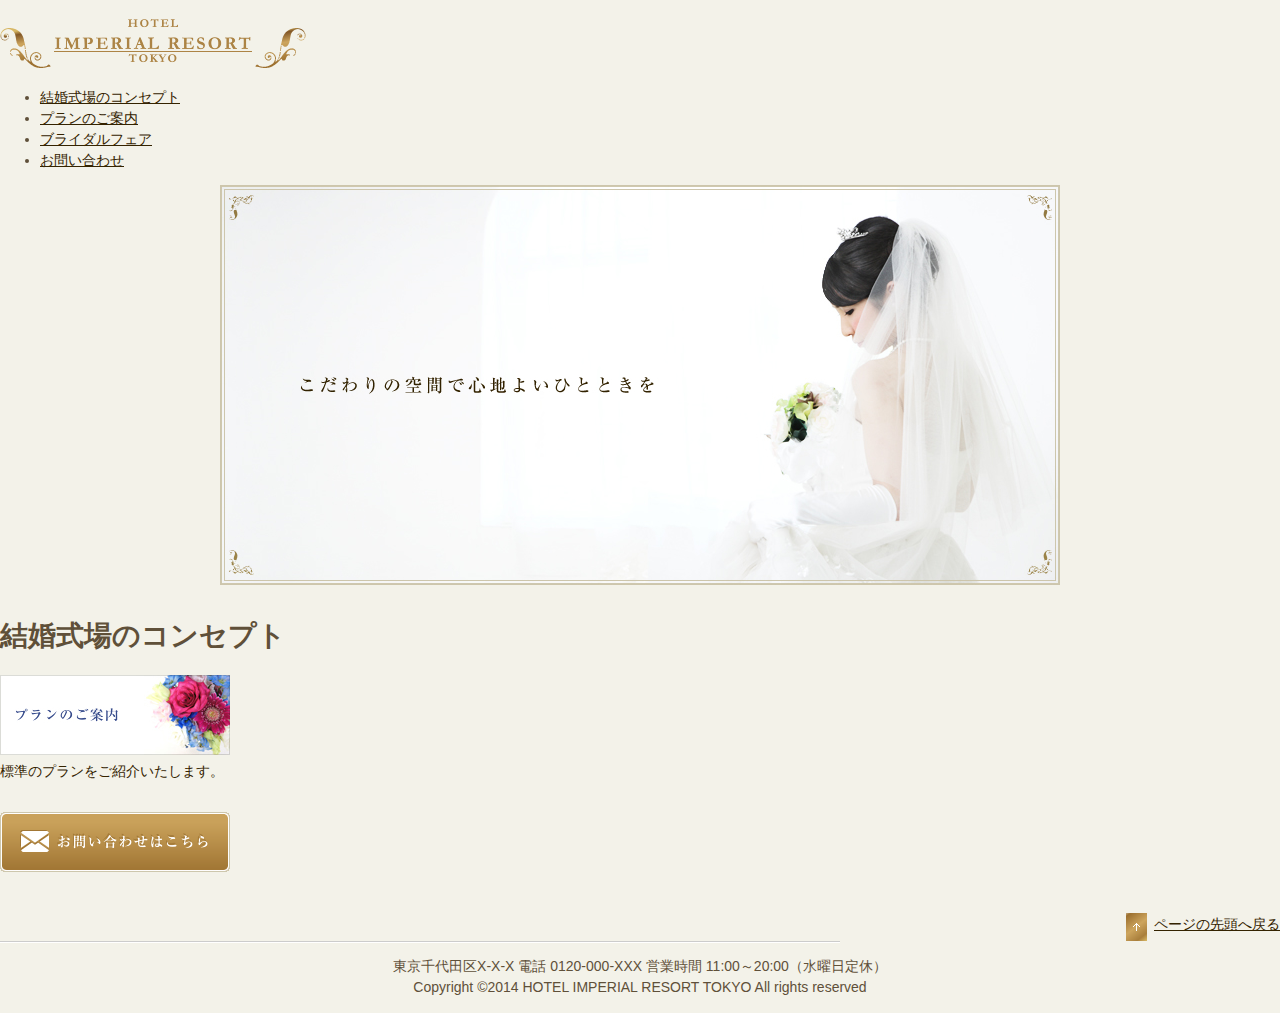
<file: index.html>
<!-- webクリエイター能力認定試験エキスパートの練習0220  -->
<!DOCTYPE html>
<html lang="ja">

<head>
    <meta charset="UTF-8">
    <title>HOTEL IMPERIAL RESORT TOKYO

    </title>
    <link rel="stylesheet" href="css/style.css">
</head>

<body>
    <header id="top">
        <h1><a href="index.html"><img src="images/logo.png" alt="HOTEL IMPERIAL RESORT TOKYO"></a></h1>
    </header>
    <nav>
        <ul>
            <li id="nav_concept"><a href="concept.html">結婚式場のコンセプト</a></li>
            <li id="nav_plan"><a href="plan.html">プランのご案内</a></li>
            <li id="nav_fair"><a href="fair.html">ブライダルフェア</a></li>
            <li id="nav_contact"><a href="contact.html">お問い合わせ</a></li>
        </ul>
    </nav>
    <div id="graphic">
        <ul>
            <li class="now"><img src="images/slide1.jpg" alt="こだわりの空間で心地よいひとときを" class="image1"></li>
            <li><img src="images/slide2.jpg" alt="幸福に満ちた神聖なチャペル" class="image2"></li>
            <li><img src="images/slide3.jpg" alt="「ありがとう」の気持ちが伝わるウェディング" class="image3"></li>
        </ul>
    </div>
    <div id="contents">
        <div id="main">
            <article>
                <h1>結婚式場のコンセプト</h1>
            </article>
        </div>
        <div id="sub">
            <aside>
                <div class="bnr_inner">
                    <a href="plan.html">
                        <dl>
                            <dt><img src="images/bnr_plan.jpg" alt="プランのご案内"></dt>
                            <dd>標準のプランをご紹介いたします。</dd>
                        </dl>
                    </a>
                </div>
                <div class="bnr_inner">
                    <a href="contact.html">
                        <p><img src="images/bnr_contact.png" alt=""></p>
                    </a>
                </div>
            </aside>
        </div>
    </div>
    <footer>
        <p id="pagetop"><a href="#top">ページの先頭へ戻る</a></p>
        <address>東京千代田区X-X-X 電話 0120-000-XXX 営業時間 11:00～20:00（水曜日定休）</address>
        <p id="copyright"><small>Copyright &copy;2014 HOTEL IMPERIAL RESORT TOKYO All rights reserved</small></p>
    </footer>
    <script src="js/slideshow.js"></script>
</body>

</html>
</file>
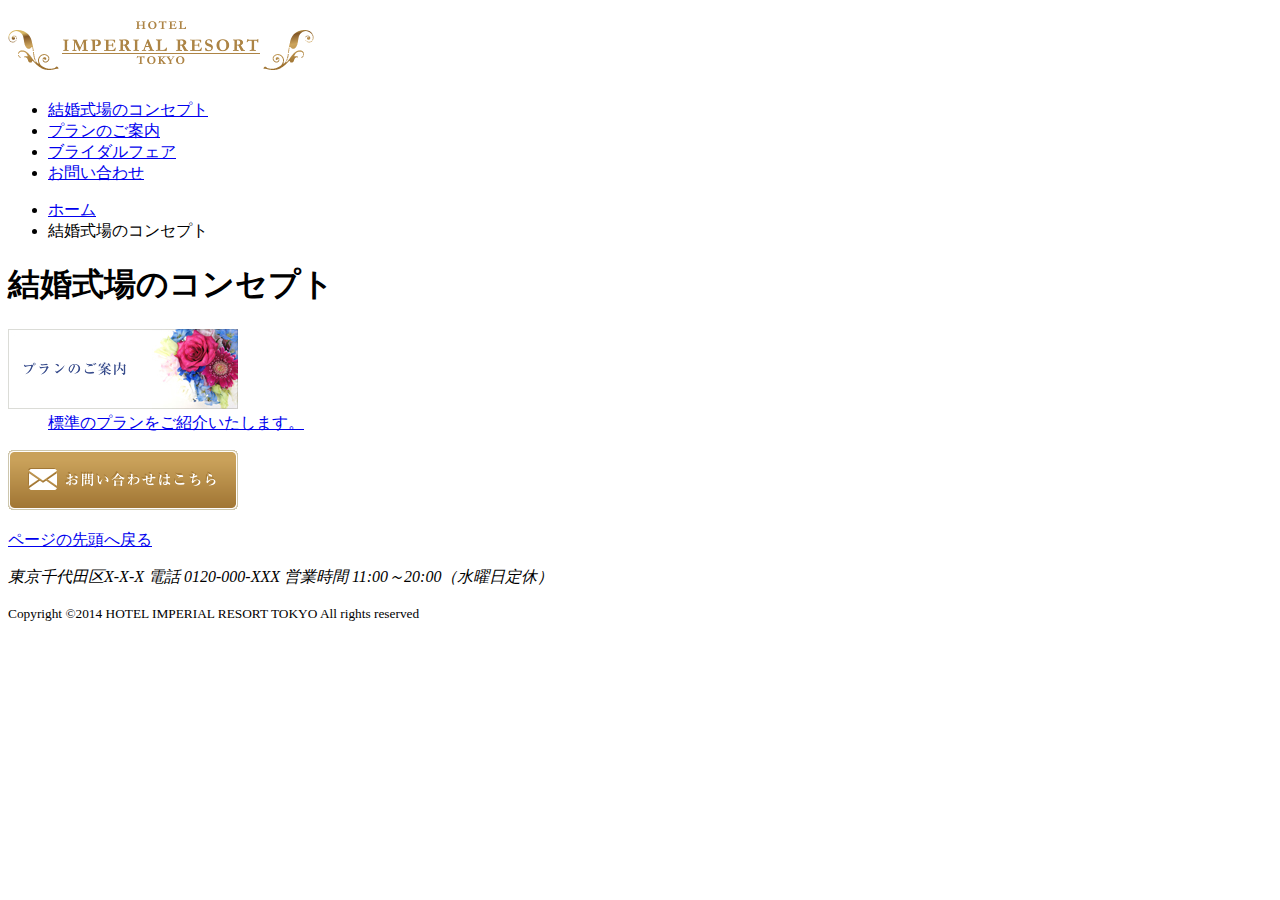
<file: base.html>
<!-- webクリエイター能力認定試験エキスパートの練習0220  -->
<!DOCTYPE html>
<html lang="ja">

<head>
    <meta charset="UTF-8">
    <title>結婚式場のコンセプト - HOTEL IMPERIAL RESORT TOKYO </title>
    <!-- <link rel="stylesheet" href="css/style.css"> -->
</head>

<body>
    <header id="top">
        <h1><a href="index.html"><img src="images/logo.png" alt="HOTEL IMPERIAL RESORT TOKYO"></a></h1>
    </header>
    <nav>
        <ul>
            <li id="nav_concept"><a href="concept.html">結婚式場のコンセプト</a></li>
            <li id="nav_plan"><a href="plan.html">プランのご案内</a></li>
            <li id="nav_fair"><a href="fair/html">ブライダルフェア</a></li>
            <li id="nav_contact"><a href="contact.html">お問い合わせ</a></li>
        </ul>
    </nav>
    <div id="breadcrumb">
        <ul>
            <li><a href="index.html">ホーム</a></li>
            <li>結婚式場のコンセプト</li>
        </ul>
    </div>
    <div id="contents">
        <div id="main">
            <article>
                <h1>結婚式場のコンセプト</h1>
            </article>
        </div>
        <div id="sub">
            <aside>
                <div class="bnr_inner">
                    <a href="plan.html">
                        <dl>
                            <dt><img src="images/bnr_plan.jpg" alt="プランのご案内"></dt>
                            <dd>標準のプランをご紹介いたします。</dd>
                        </dl>
                    </a>
                </div>
                <div class="bnr_inner">
                    <a href="contact.html">
                        <p><img src="images/bnr_contact.png" alt=""></p>
                    </a>
                </div>
            </aside>
        </div>
    </div>
    <footer>
        <p id="pagetop"><a href="#top">ページの先頭へ戻る</a></p>
        <address>東京千代田区X-X-X 電話 0120-000-XXX 営業時間 11:00～20:00（水曜日定休）</address>
        <p id="copyright"><small>Copyright &copy;2014 HOTEL IMPERIAL RESORT TOKYO All rights reserved</small></p>
    </footer>
</body>

</html>
</file>
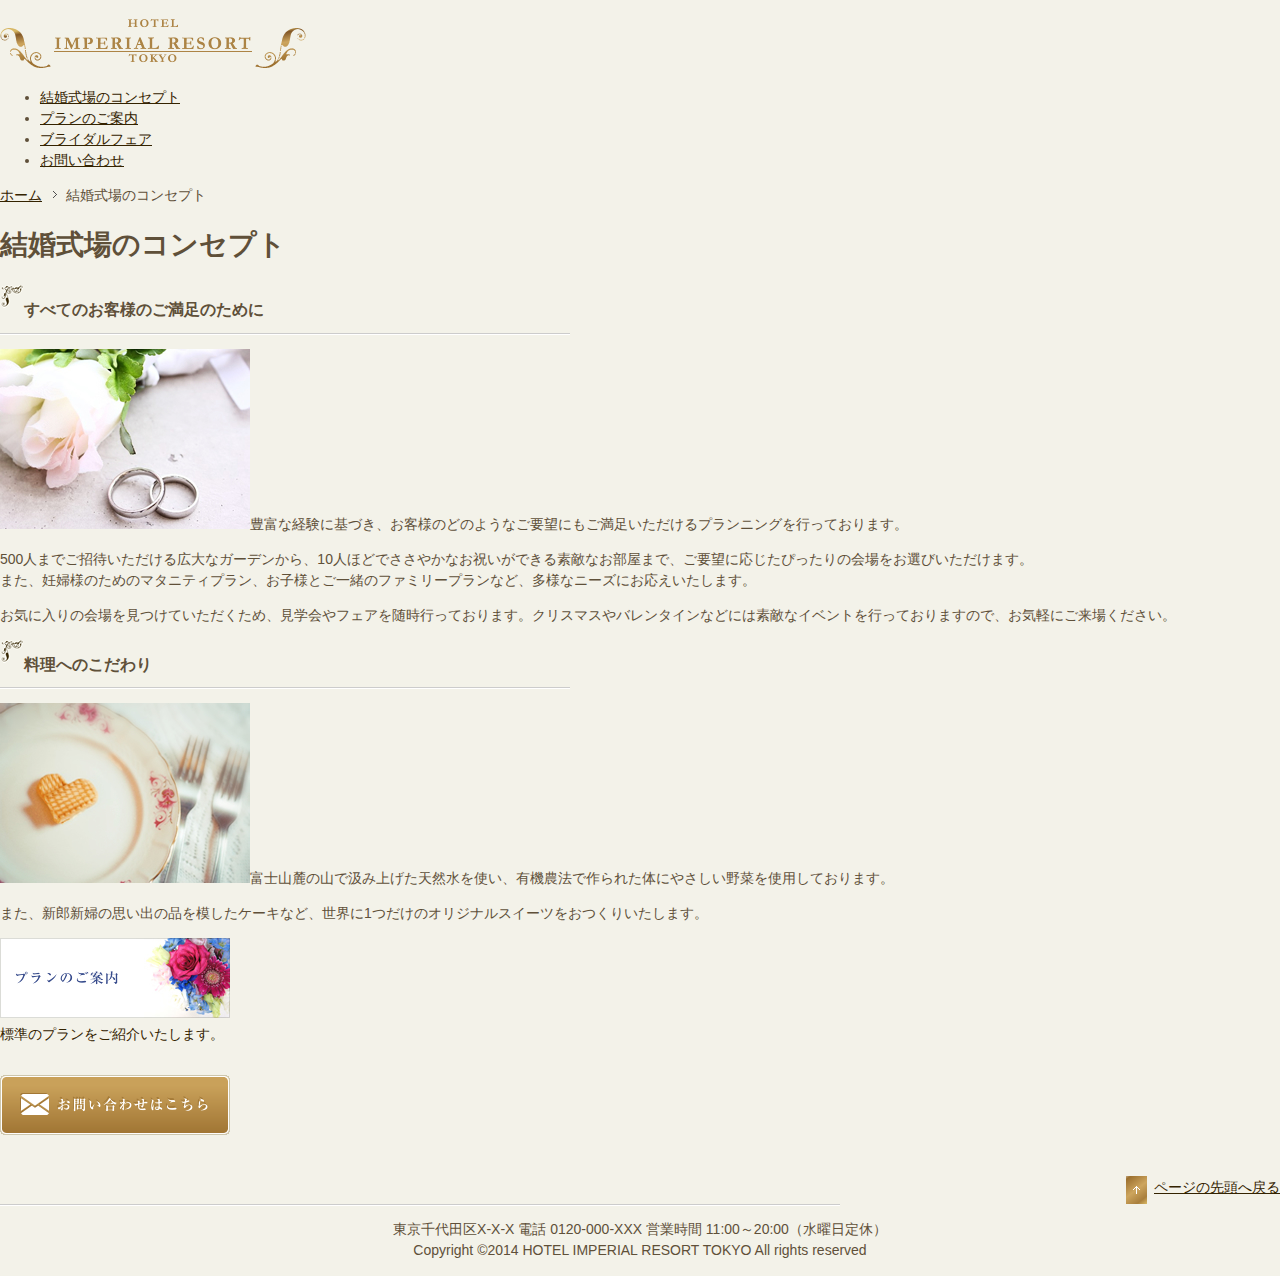
<file: concept.html>
<!-- webクリエイター能力認定試験エキスパートの練習0220  -->
<!DOCTYPE html>
<html lang="ja">

<head>
    <meta charset="UTF-8">
    <title>結婚式場のコンセプト - HOTEL IMPERIAL RESORT TOKYO </title>
    <link rel="stylesheet" href="css/style.css">
</head>

<body id="concept">
    <header id="top">
        <h1><a href="index.html"><img src="images/logo.png" alt="HOTEL IMPERIAL RESORT TOKYO"></a></h1>
    </header>
    <nav>
        <ul>
            <li id="nav_concept"><a href="concept.html">結婚式場のコンセプト</a></li>
            <li id="nav_plan"><a href="plan.html">プランのご案内</a></li>
            <li id="nav_fair"><a href="fair.html">ブライダルフェア</a></li>
            <li id="nav_contact"><a href="contact.html">お問い合わせ</a></li>
        </ul>
    </nav>
    <div id="breadcrumb">
        <ul>
            <li><a href="index.html">ホーム</a></li>
            <li>結婚式場のコンセプト</li>
        </ul>
    </div>
    <div id="contents">
        <div id="main">
            <article>
                <h1>結婚式場のコンセプト</h1>
                <section class="concept_box">
                    <h2>すべてのお客様のご満足のために</h2>
                    <p><img src="images/concept_photo1.jpg" alt=""class="image_right">豊富な経験に基づき、お客様のどのようなご要望にもご満足いただけるプランニングを行っております。</p>
                    <p>500人までご招待いただける広大なガーデンから、10人ほどでささやかなお祝いができる素敵なお部屋まで、ご要望に応じたぴったりの会場をお選びいただけます。
                        <br>また、妊婦様のためのマタニティプラン、お子様とご一緒のファミリープランなど、多様なニーズにお応えいたします。
                    </p>
                    <p>お気に入りの会場を見つけていただくため、見学会やフェアを随時行っております。クリスマスやバレンタインなどには素敵なイベントを行っておりますので、お気軽にご来場ください。</p>
                </section>
                <section class="concept_box">
                    <h2>料理へのこだわり</h2>
                    <p><img src="images/concept_photo2.jpg" alt=""class="image_left">富士山麓の山で汲み上げた天然水を使い、有機農法で作られた体にやさしい野菜を使用しております。</p>
                    <p>また、新郎新婦の思い出の品を模したケーキなど、世界に1つだけのオリジナルスイーツをおつくりいたします。</p>

                </section>
            </article>
        </div>
        <div id="sub">
            <aside>
                <div class="bnr_inner">
                    <a href="plan.html">
                        <dl>
                            <dt><img src="images/bnr_plan.jpg" alt="プランのご案内"></dt>
                            <dd>標準のプランをご紹介いたします。</dd>
                        </dl>
                    </a>
                </div>
                <div class="bnr_inner">
                    <a href="contact.html">
                        <p><img src="images/bnr_contact.png" alt=""></p>
                    </a>
                </div>
            </aside>
        </div>
    </div>
    <footer>
        <p id="pagetop"><a href="#top">ページの先頭へ戻る</a></p>
        <address>東京千代田区X-X-X 電話 0120-000-XXX 営業時間 11:00～20:00（水曜日定休）</address>
        <p id="copyright"><small>Copyright &copy;2014 HOTEL IMPERIAL RESORT TOKYO All rights reserved</small></p>
    </footer>
</body>

</html>
</file>
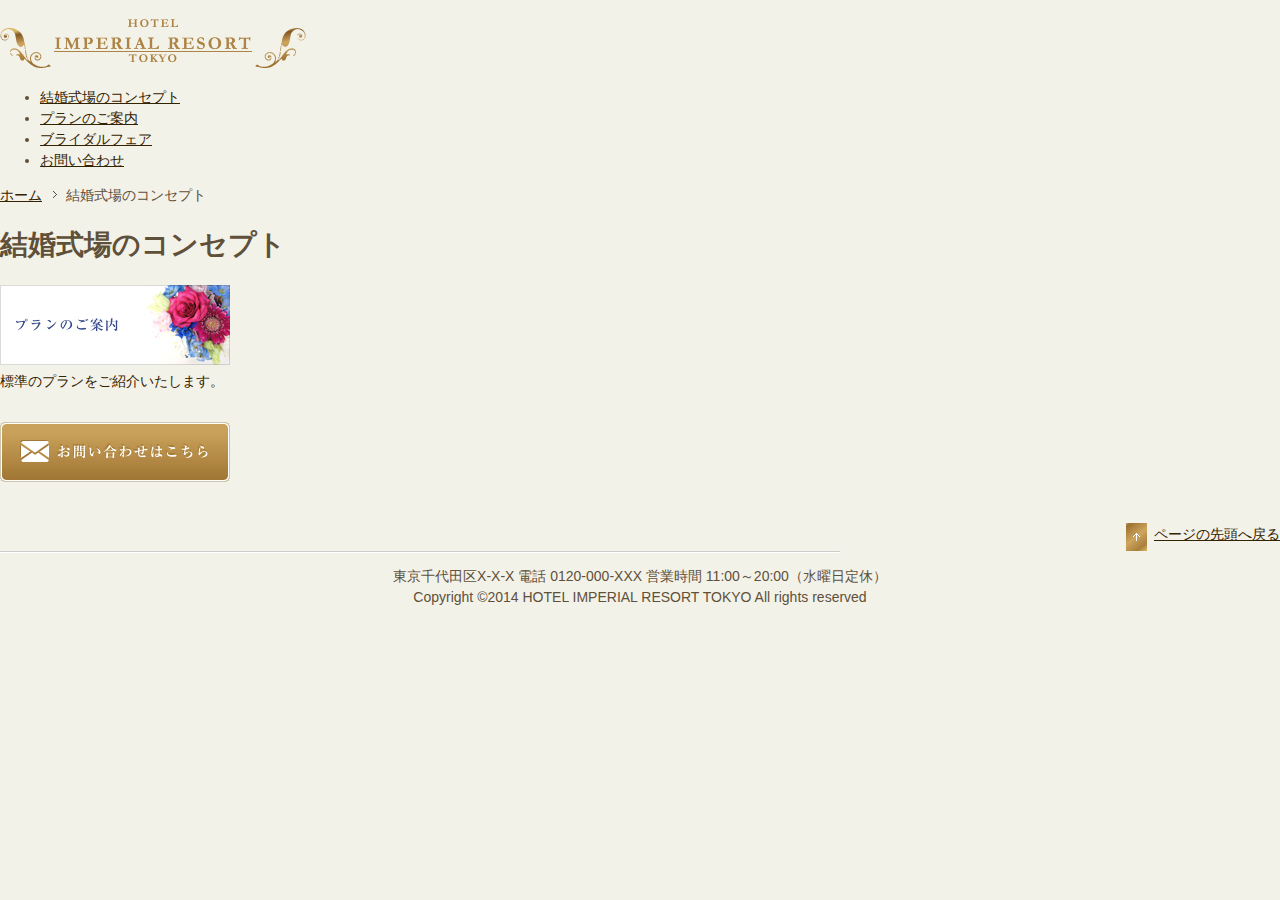
<file: contact.html>
<!-- webクリエイター能力認定試験エキスパートの練習0220  -->
<!DOCTYPE html>
<html lang="ja">

<head>
    <meta charset="UTF-8">
    <title>結婚式場のコンセプト - HOTEL IMPERIAL RESORT TOKYO </title>
    <link rel="stylesheet" href="css/style.css">
</head>

<body id="contact">
    <header id="top">
        <h1><a href="index.html"><img src="images/logo.png" alt="HOTEL IMPERIAL RESORT TOKYO"></a></h1>
    </header>
    <nav>
        <ul>
            <li id="nav_concept"><a href="concept.html">結婚式場のコンセプト</a></li>
            <li id="nav_plan"><a href="plan.html">プランのご案内</a></li>
            <li id="nav_fair"><a href="fair.html">ブライダルフェア</a></li>
            <li id="nav_contact"><a href="contact.html">お問い合わせ</a></li>
        </ul>
    </nav>
    <div id="breadcrumb">
        <ul>
            <li><a href="index.html">ホーム</a></li>
            <li>結婚式場のコンセプト</li>
        </ul>
    </div>
    <div id="contents">
        <div id="main">
            <article>
                <h1>結婚式場のコンセプト</h1>
            </article>
        </div>
        <div id="sub">
            <aside>
                <div class="bnr_inner">
                    <a href="plan.html">
                        <dl>
                            <dt><img src="images/bnr_plan.jpg" alt="プランのご案内"></dt>
                            <dd>標準のプランをご紹介いたします。</dd>
                        </dl>
                    </a>
                </div>
                <div class="bnr_inner">
                    <a href="contact.html">
                        <p><img src="images/bnr_contact.png" alt=""></p>
                    </a>
                </div>
            </aside>
        </div>
    </div>
    <footer>
        <p id="pagetop"><a href="#top">ページの先頭へ戻る</a></p>
        <address>東京千代田区X-X-X 電話 0120-000-XXX 営業時間 11:00～20:00（水曜日定休）</address>
        <p id="copyright"><small>Copyright &copy;2014 HOTEL IMPERIAL RESORT TOKYO All rights reserved</small></p>
    </footer>
</body>

</html>
</file>
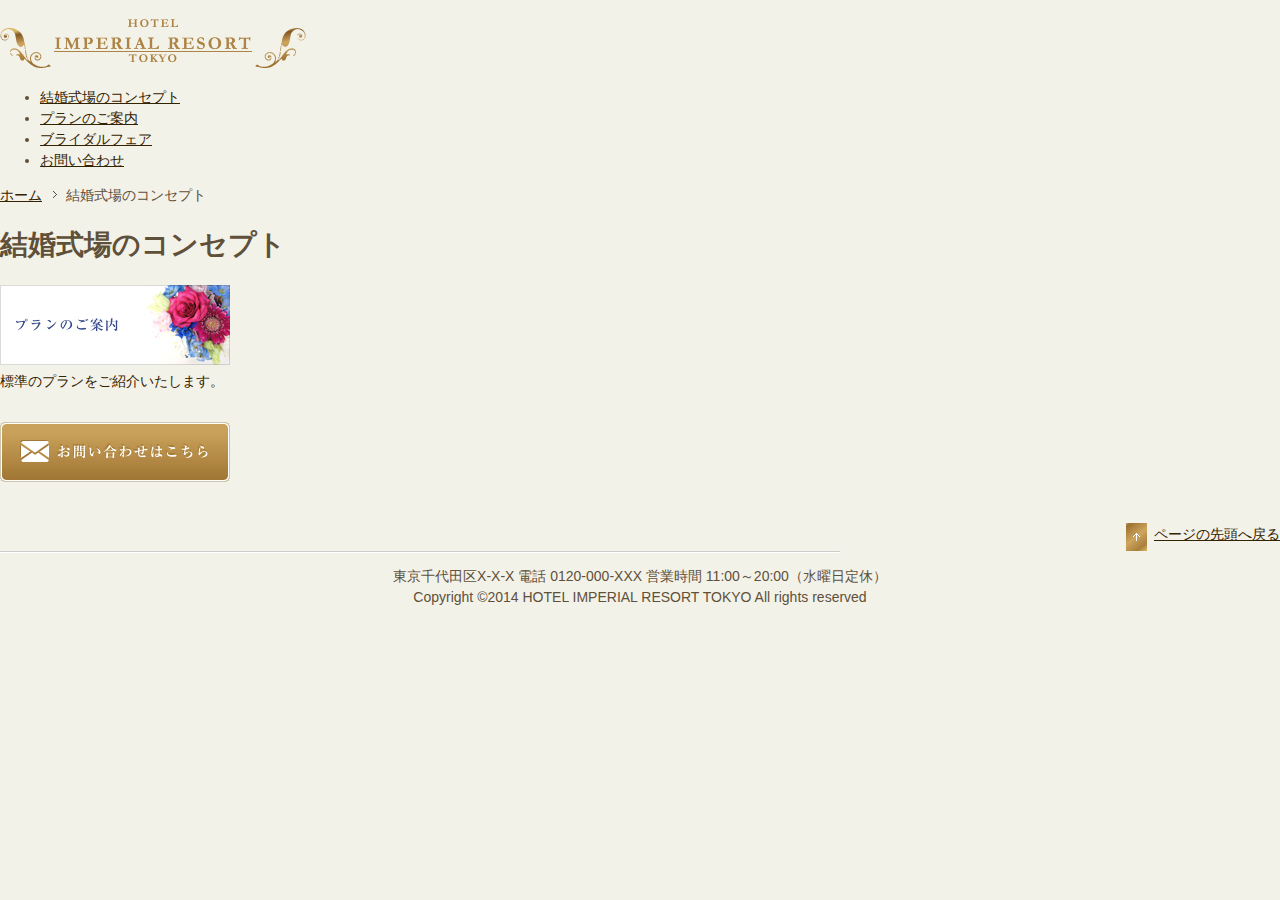
<file: fair.html>
<!-- webクリエイター能力認定試験エキスパートの練習0220  -->
<!DOCTYPE html>
<html lang="ja">

<head>
    <meta charset="UTF-8">
    <title>結婚式場のコンセプト - HOTEL IMPERIAL RESORT TOKYO </title>
    <link rel="stylesheet" href="css/style.css">
</head>

<body id="fair">
    <header id="top">
        <h1><a href="index.html"><img src="images/logo.png" alt="HOTEL IMPERIAL RESORT TOKYO"></a></h1>
    </header>
    <nav>
        <ul>
            <li id="nav_concept"><a href="concept.html">結婚式場のコンセプト</a></li>
            <li id="nav_plan"><a href="plan.html">プランのご案内</a></li>
            <li id="nav_fair"><a href="fair/html">ブライダルフェア</a></li>
            <li id="nav_contact"><a href="contact.html">お問い合わせ</a></li>
        </ul>
    </nav>
    <div id="breadcrumb">
        <ul>
            <li><a href="index.html">ホーム</a></li>
            <li>結婚式場のコンセプト</li>
        </ul>
    </div>
    <div id="contents">
        <div id="main">
            <article>
                <h1>結婚式場のコンセプト</h1>
            </article>
        </div>
        <div id="sub">
            <aside>
                <div class="bnr_inner">
                    <a href="plan.html">
                        <dl>
                            <dt><img src="images/bnr_plan.jpg" alt="プランのご案内"></dt>
                            <dd>標準のプランをご紹介いたします。</dd>
                        </dl>
                    </a>
                </div>
                <div class="bnr_inner">
                    <a href="contact.html">
                        <p><img src="images/bnr_contact.png" alt=""></p>
                    </a>
                </div>
            </aside>
        </div>
    </div>
    <footer>
        <p id="pagetop"><a href="#top">ページの先頭へ戻る</a></p>
        <address>東京千代田区X-X-X 電話 0120-000-XXX 営業時間 11:00～20:00（水曜日定休）</address>
        <p id="copyright"><small>Copyright &copy;2014 HOTEL IMPERIAL RESORT TOKYO All rights reserved</small></p>
    </footer>
</body>

</html>
</file>
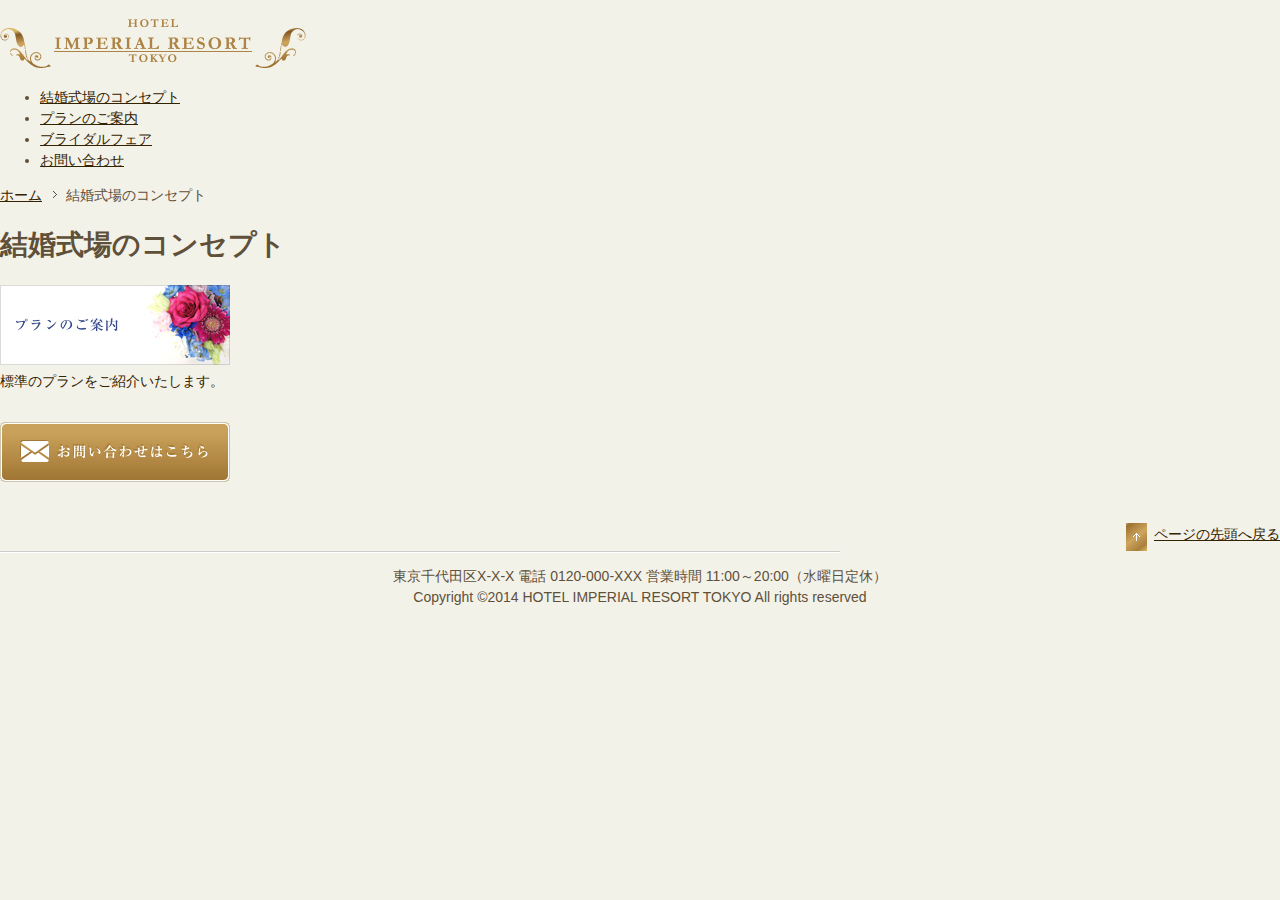
<file: plan.html>
<!-- webクリエイター能力認定試験エキスパートの練習0220  -->
<!DOCTYPE html>
<html lang="ja">

<head>
    <meta charset="UTF-8">
    <title>結婚式場のコンセプト - HOTEL IMPERIAL RESORT TOKYO </title>
    <link rel="stylesheet" href="css/style.css">
</head>

<body>
    <header id="top">
        <h1><a href="index.html"><img src="images/logo.png" alt="HOTEL IMPERIAL RESORT TOKYO"></a></h1>
    </header>
    <nav>
        <ul>
            <li id="nav_concept"><a href="concept.html">結婚式場のコンセプト</a></li>
            <li id="nav_plan"><a href="plan.html">プランのご案内</a></li>
            <li id="nav_fair"><a href="fair/html">ブライダルフェア</a></li>
            <li id="nav_contact"><a href="contact.html">お問い合わせ</a></li>
        </ul>
    </nav>
    <div id="breadcrumb">
        <ul>
            <li><a href="index.html">ホーム</a></li>
            <li>結婚式場のコンセプト</li>
        </ul>
    </div>
    <div id="contents">
        <div id="main">
            <article>
                <h1>結婚式場のコンセプト</h1>
            </article>
        </div>
        <div id="sub">
            <aside>
                <div class="bnr_inner">
                    <a href="plan.html">
                        <dl>
                            <dt><img src="images/bnr_plan.jpg" alt="プランのご案内"></dt>
                            <dd>標準のプランをご紹介いたします。</dd>
                        </dl>
                    </a>
                </div>
                <div class="bnr_inner">
                    <a href="contact.html">
                        <p><img src="images/bnr_contact.png" alt=""></p>
                    </a>
                </div>
            </aside>
        </div>
    </div>
    <footer>
        <p id="pagetop"><a href="#top">ページの先頭へ戻る</a></p>
        <address>東京千代田区X-X-X 電話 0120-000-XXX 営業時間 11:00～20:00（水曜日定休）</address>
        <p id="copyright"><small>Copyright &copy;2014 HOTEL IMPERIAL RESORT TOKYO All rights reserved</small></p>
    </footer>
</body>

</html>
</file>
<file: css/style.css>
﻿@charset "utf-8";

/* 基本レイアウト ここから↓ */
@import url(common.css);

body {
    background-color: #f3f2e9;
    color: #5f5039;
    font-size: 87.5%;
    line-height: 1.5;
}

/* 基本レイアウト ここまで↑ */

/* トップページ ここから↓ */

/* トップページ ここまで↑ */

/* 「結婚式場のコンセプト」ページ ここから↓ */

/* 「結婚式場のコンセプト」ページ ここまで↑ */

/* 「プランのご案内」ページ ここから↓ */

/* 「プランのご案内」ページ ここまで↑ */

/* 「ブライダルフェア」ページ ここから↓ */

/* 「ブライダルフェア」ページ ここまで↑ */

/* 「お問い合わせ」ページ ここから↓ */

/* 「お問い合わせ」ページ ここまで↑ */
</file>
